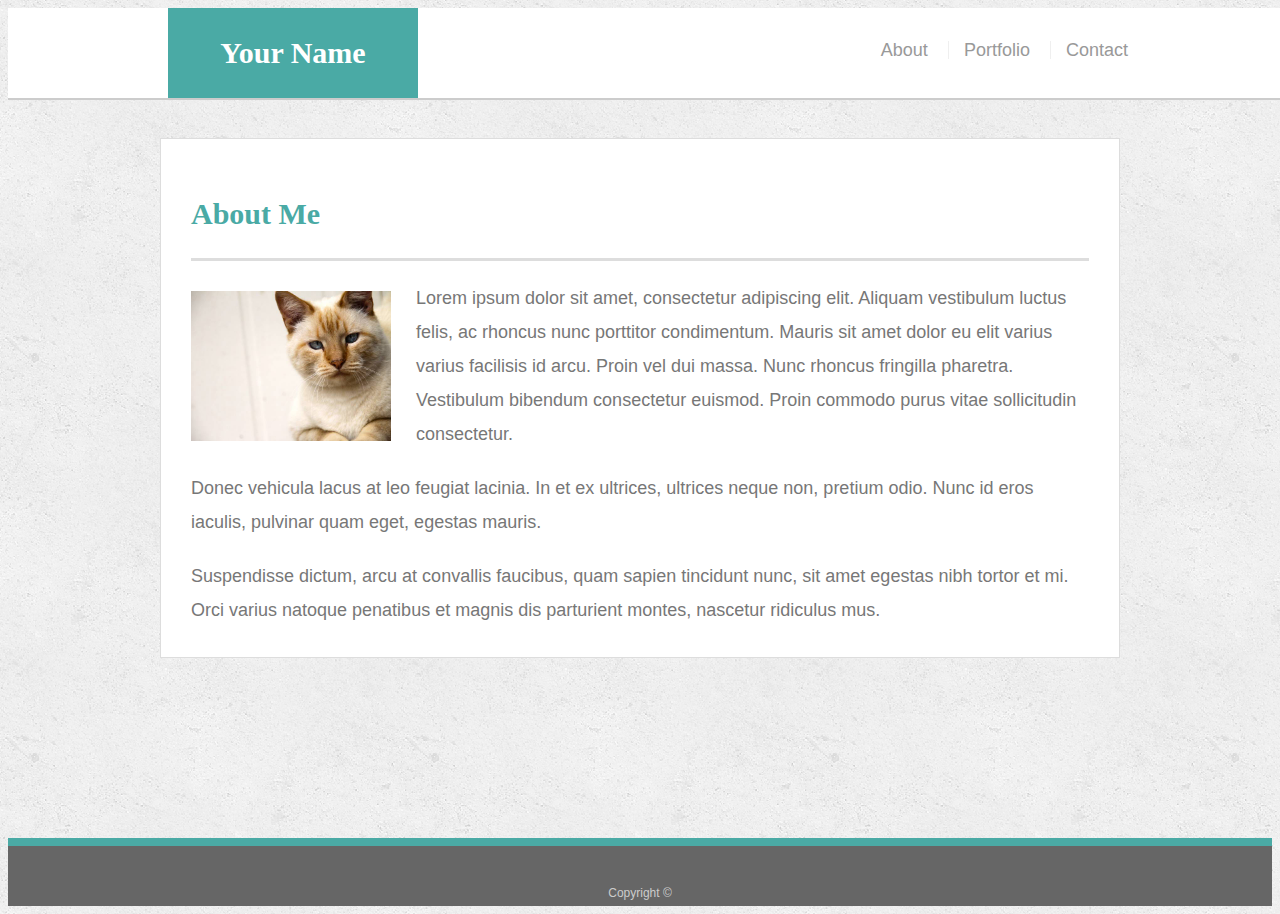
<file: index.html>
<!doctype html>
<html lang="en-us">

<head>
  <meta charset="UTF-8">
  <title>About | Your Name</title>
  <link rel="stylesheet" type="text/css" href="assets/css/style.css">
</head>

<body>

  <header id="masthead">
    <div class="container">
      <a href="index.html" id="logo">Your Name</a>
      <nav>
        <a href="index.html">About</a>
        <a href="portfolio.html">Portfolio</a>
        <a href="contact.html">Contact</a>
      </nav>
    </div>
  </header>

  <div id="main-container" class="container">
    <section class="main-section">
      <h1>About Me</h1>

      <img src="assets/images/cat.jpg" class="auth-image" alt="Your Name">

      <p>Lorem ipsum dolor sit amet, consectetur adipiscing elit. Aliquam vestibulum luctus felis, ac rhoncus nunc porttitor condimentum. Mauris sit amet dolor eu elit varius varius facilisis id arcu. Proin vel dui massa. Nunc rhoncus fringilla pharetra. Vestibulum bibendum consectetur euismod. Proin commodo purus vitae sollicitudin consectetur.</p>

      <p>Donec vehicula lacus at leo feugiat lacinia. In et ex ultrices, ultrices neque non, pretium odio. Nunc id eros iaculis, pulvinar quam eget, egestas mauris.</p>

      <p>Suspendisse dictum, arcu at convallis faucibus, quam sapien tincidunt nunc, sit amet egestas nibh tortor et mi. Orci varius natoque penatibus et magnis dis parturient montes, nascetur ridiculus mus.</p>

    </section>

  </div>

  <footer>
    <div class="container">
      Copyright &copy; 
    </div>
  </footer>
</body>

</html>
</file>
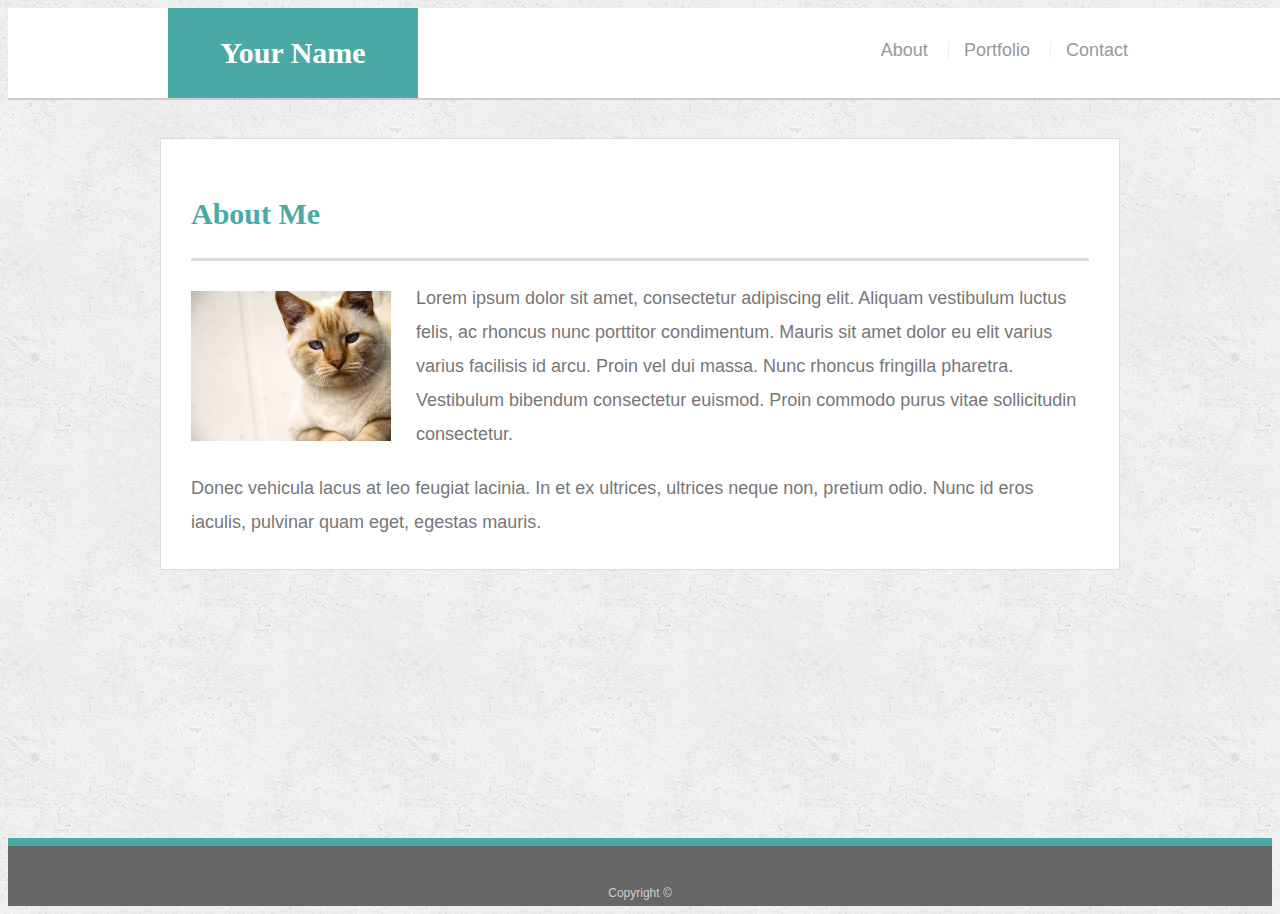
<file: Responsive-Portfolio/index.html>
<!doctype html>
<html lang="en-us">

<head>
  <meta charset="UTF-8">
  <title>About | Your Name</title>
  <link rel="stylesheet" type="text/css" href="assets/css/style.css">
  <meta name="viewport" content="width=device-width, initial-scale=1">

</head>


<body>

  <header id="masthead">
    <div class="container">
      <a href="index.html" id="logo">Your Name</a>
      <nav>
        <a href="index.html">About</a>
        <a href="portfolio.html">Portfolio</a>
        <a href="contact.html">Contact</a>
      </nav>
    </div>
  </header>

  <div id="main-container" class="container">
    <section class="main-section">
      <h1>About Me</h1>

      <img src="assets/images/cat.jpg" class="auth-image" alt="Your Name">

      <p>Lorem ipsum dolor sit amet, consectetur adipiscing elit. Aliquam vestibulum luctus felis, ac rhoncus nunc porttitor condimentum. Mauris sit amet dolor eu elit varius varius facilisis id arcu. Proin vel dui massa. Nunc rhoncus fringilla pharetra. Vestibulum bibendum consectetur euismod. Proin commodo purus vitae sollicitudin consectetur.</p>

      <p>Donec vehicula lacus at leo feugiat lacinia. In et ex ultrices, ultrices neque non, pretium odio. Nunc id eros iaculis, pulvinar quam eget, egestas mauris.</p>

    </section>

  </div>

  <footer>
    <div class="container">
      Copyright &copy; 
    </div>
  </footer>
</body>

</html>
</file>
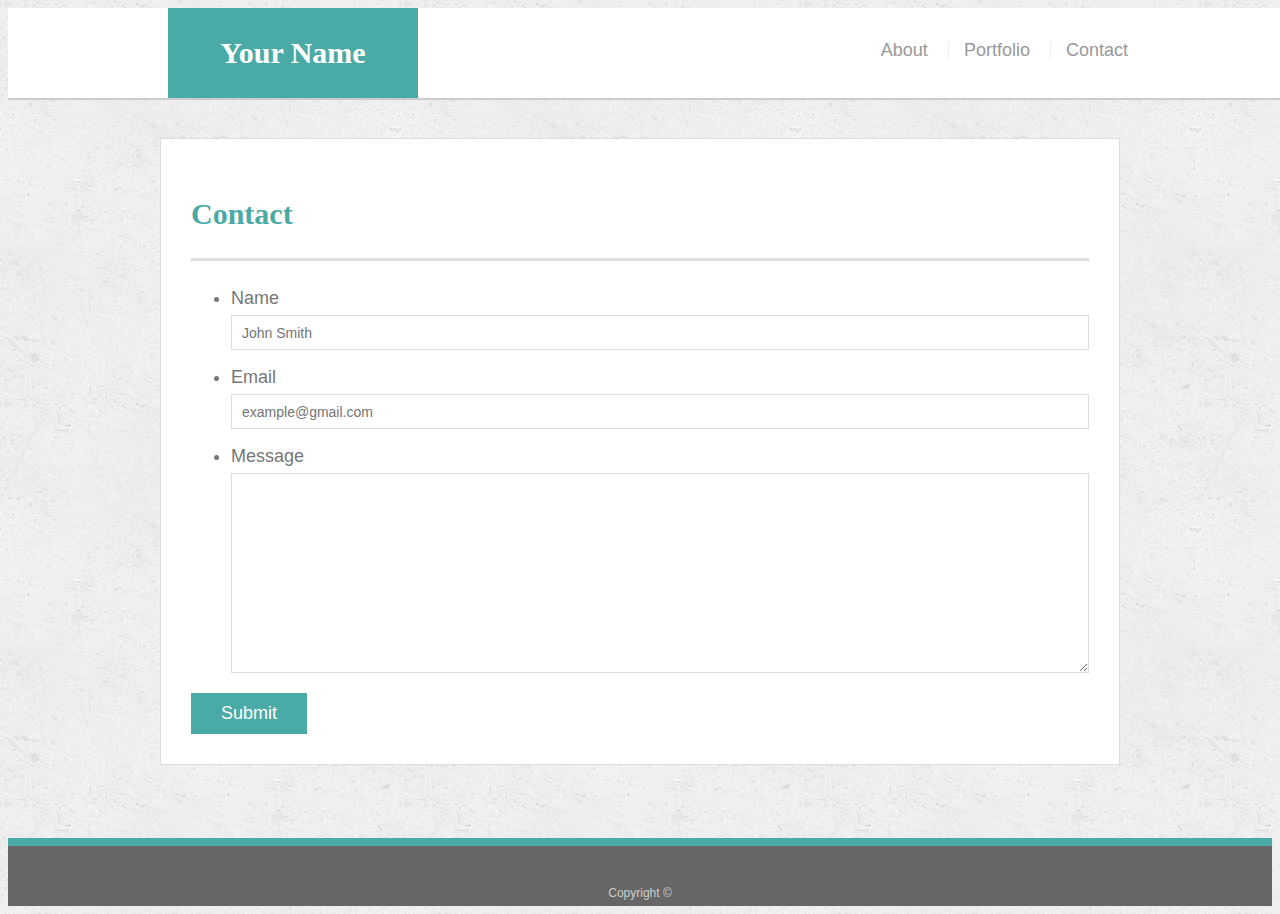
<file: contact.html>
<!doctype html>
<html lang="en-us">

<head>
  <meta charset="UTF-8">
  <title>Contact | Your Name</title>
  <link rel="stylesheet" type="text/css" href="assets/css/style.css">
</head>

<body>

  <header id="masthead">
    <div class="container">
      <a href="index.html" id="logo">Your Name</a>
      <nav>
        <a href="index.html">About</a>
        <a href="portfolio.html">Portfolio</a>
        <a href="contact.html">Contact</a>
      </nav>
    </div>
  </header>

  <div id="main-container" class="container">
    <section class="main-section">
      <h1>Contact</h1>

      <form id="contact-form">
        <ul>
          <li>
            <label for="name">Name</label>
            <input type="text" id="name" name="name" placeholder="John Smith" required="required">
          </li>
          <li>
            <label for="email">Email</label>
            <input type="email" id="email" name="email" placeholder="example@gmail.com" required="required">
          </li>
          <li>
            <label for="message">Message</label>
            <textarea id="message" name="message" required="required"></textarea>
          </li>
        </ul>
        <input type="submit">
      </form>

    </section>

  </div>

  <footer>
    <div class="container">
      Copyright &copy; 
    </div>
  </footer>
</body>

</html>
</file>
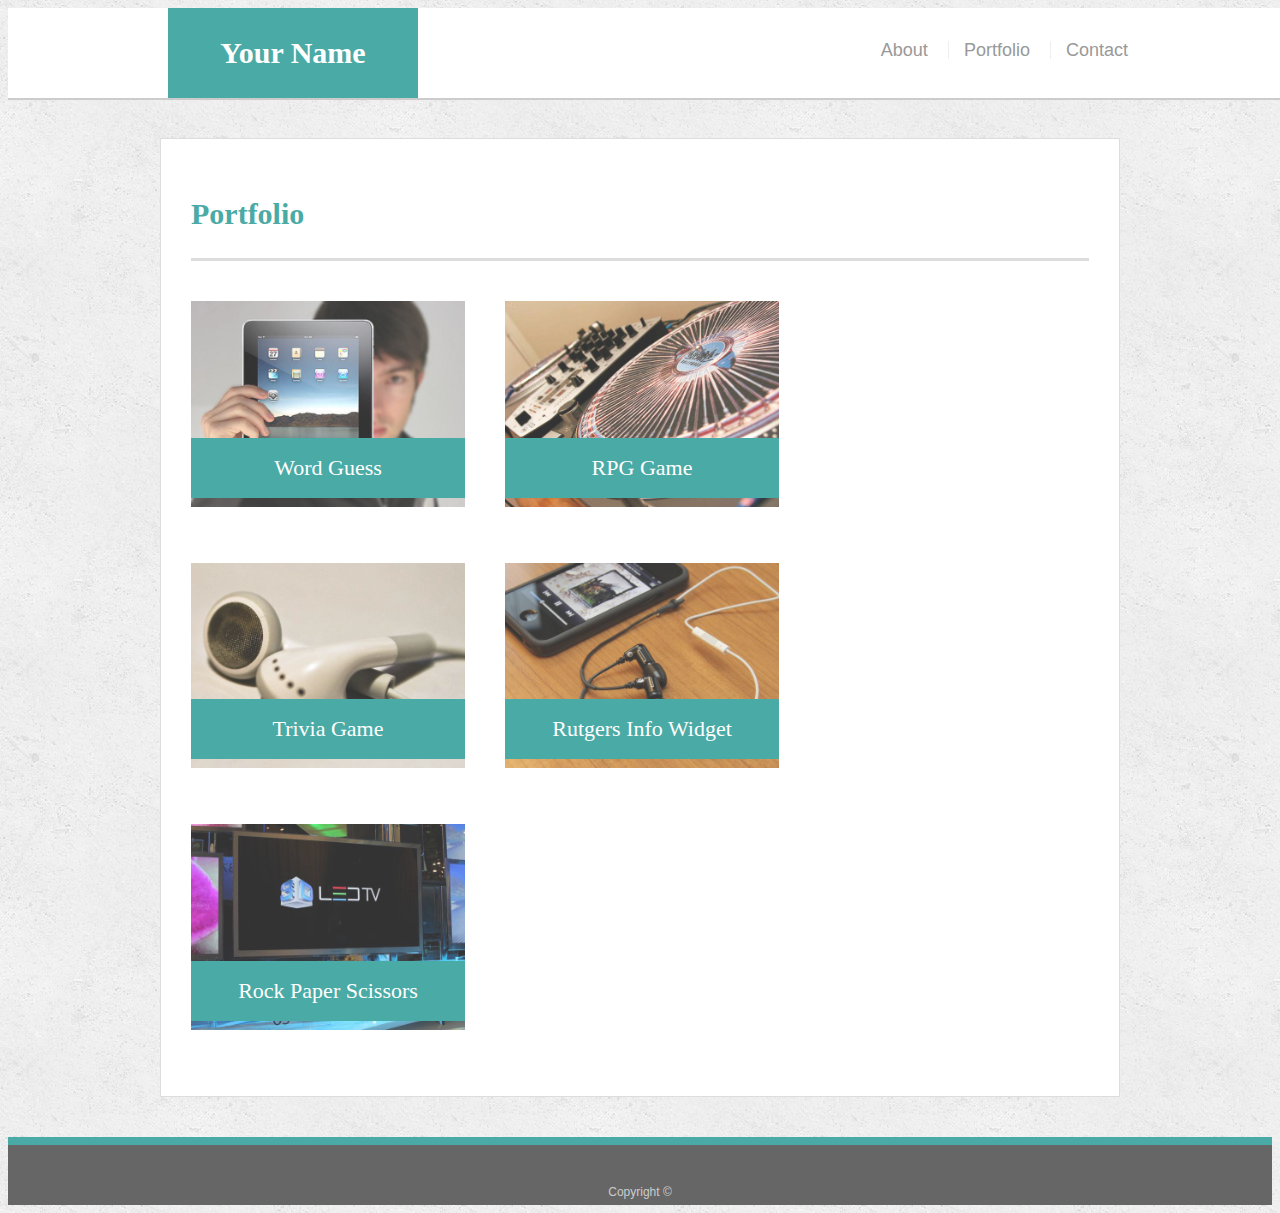
<file: portfolio.html>
<!doctype html>
<html lang="en-us">

<head>
  <meta charset="UTF-8">
  <title>Portfolio | Your Name</title>
  <link rel="stylesheet" type="text/css" href="assets/css/style.css">
</head>

<body>

  <header id="masthead">
    <div class="container">
      <a href="index.html" id="logo">Your Name</a>
      <nav>
        <a href="index.html">About</a>
        <a href="portfolio.html">Portfolio</a>
        <a href="contact.html">Contact</a>
      </nav>
    </div>
  </header>

  <div id="main-container" class="container">
    <section class="main-section">
      <h1>Portfolio</h1>

      <div class="work">
        <img src="assets/images/technics-q-c-640-480-1.jpg" alt="Word Guess">
        
        <h3>Word Guess</h3>
      </div>
      <div class="work">
        <img src="assets/images/technics-q-c-640-480-2.jpg" alt="RPG Game">

        <h3>RPG Game</h3>
      </div>
      <div class="work">
        <img src="assets/images/technics-q-c-640-480-5.jpg" alt="Trivia Game">

        <h3>Trivia Game</h3>
      </div>
      <div class="work">
        <img src="assets/images/technics-q-c-640-480-7.jpg" alt="Rutgers Info Widget">

        <h3>Rutgers Info Widget</h3>
      </div>
      <div class="work">
        <img src="assets/images/technics-q-c-640-480-9.jpg" alt="Rock Paper Scissors">

        <h3>Rock Paper Scissors</h3>
      </div>

    </section>

  </div>

  <footer>
    <div class="container">
      Copyright &copy; 
    </div>
  </footer>
</body>

</html>
</file>
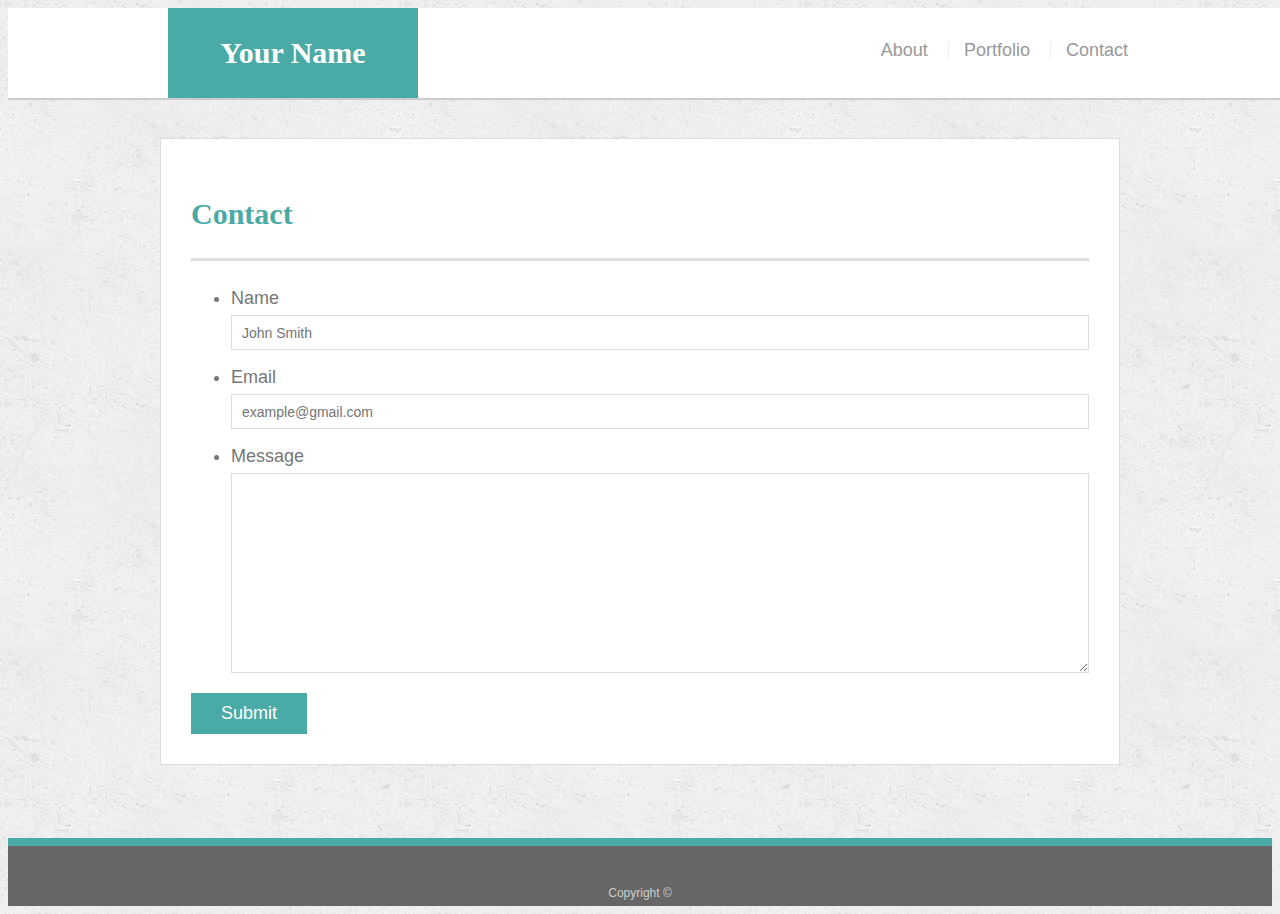
<file: Responsive-Portfolio/contact.html>
<!doctype html>
<html lang="en-us">

<head>
  <meta charset="UTF-8">
  <title>Contact | Your Name</title>
  <link rel="stylesheet" type="text/css" href="assets/css/style.css">
  <meta name="viewport" content="width=device-width, initial-scale=1">

</head>

<body>

  <header id="masthead">
    <div class="container">
      <a href="index.html" id="logo">Your Name</a>
      <nav>
        <a href="index.html">About</a>
        <a href="portfolio.html">Portfolio</a>
        <a href="contact.html">Contact</a>
      </nav>
    </div>
  </header>

  <div id="main-container" class="container">
    <section class="main-section">
      <h1>Contact</h1>

      <form id="contact-form">
        <ul>
          <li>
            <label for="name">Name</label>
            <input type="text" id="name" name="name" placeholder="John Smith" required="required">
          </li>
          <li>
            <label for="email">Email</label>
            <input type="email" id="email" name="email" placeholder="example@gmail.com" required="required">
          </li>
          <li>
            <label for="message">Message</label>
            <textarea id="message" name="message" required="required"></textarea>
          </li>
        </ul>
        <input type="submit">
      </form>

    </section>

  </div>

  <footer>
    <div class="container">
      Copyright &copy; 
    </div>
  </footer>
</body>

</html>
</file>
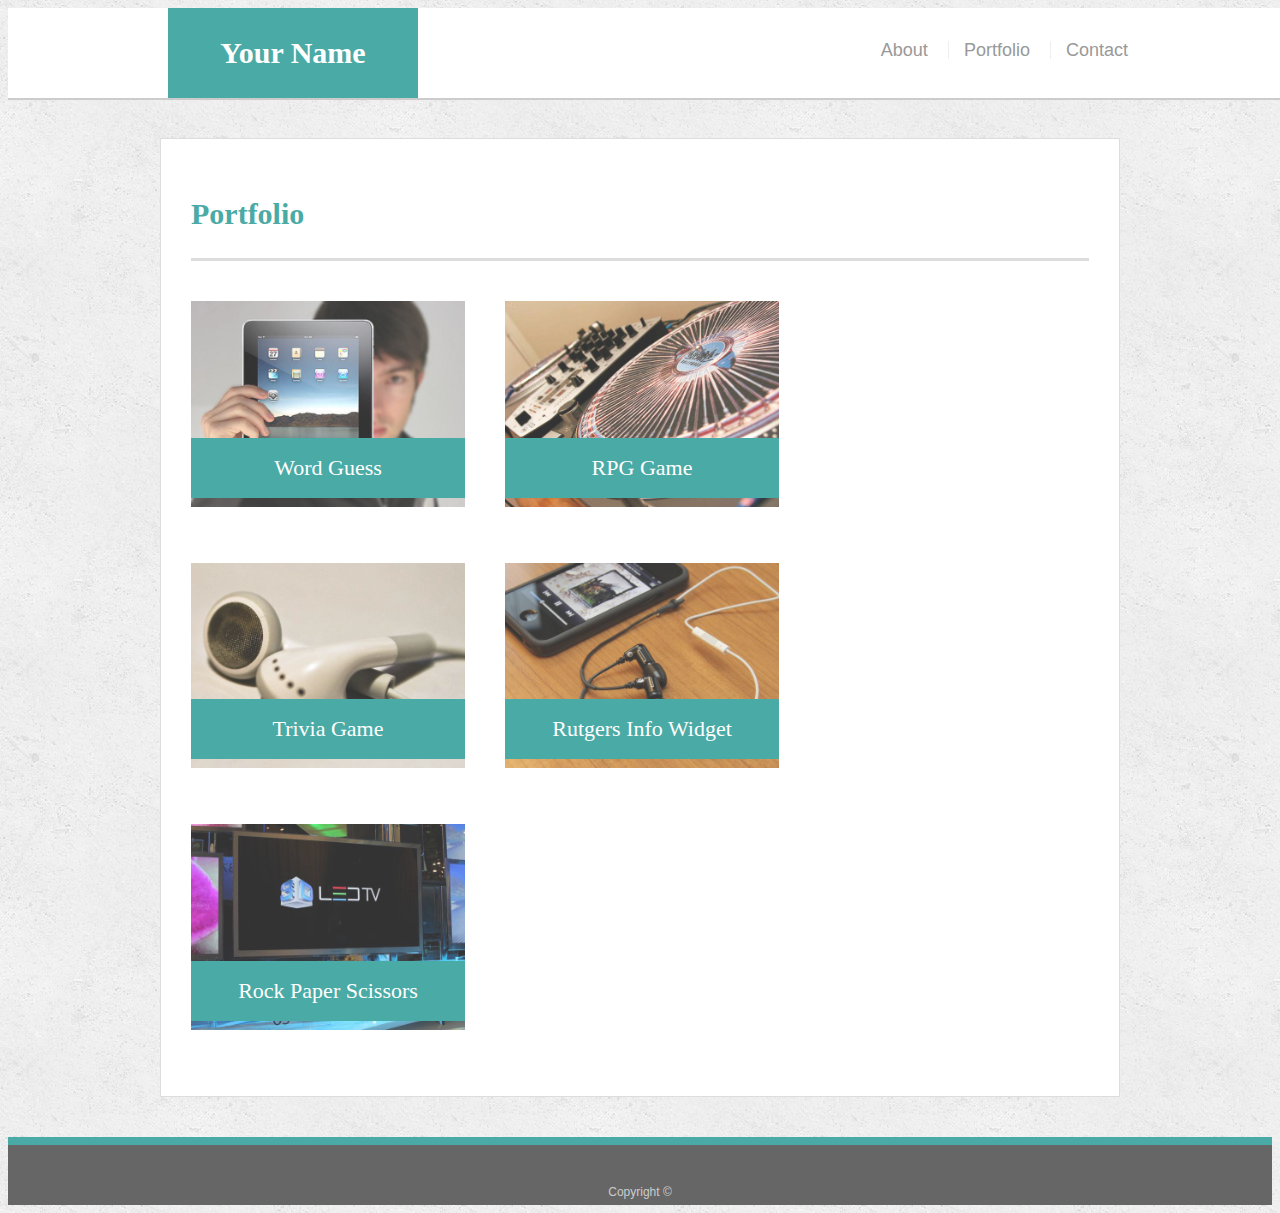
<file: Responsive-Portfolio/portfolio.html>
<!doctype html>
<html lang="en-us">

<head>
  <meta charset="UTF-8">
  <title>Portfolio | Your Name</title>
  <link rel="stylesheet" type="text/css" href="assets/css/style.css">
  <meta name="viewport" content="width=device-width, initial-scale=1">

</head>

<body>

  <header id="masthead">
    <div class="container">
      <a href="index.html" id="logo">Your Name</a>
      <nav>
        <a href="index.html">About</a>
        <a href="portfolio.html">Portfolio</a>
        <a href="contact.html">Contact</a>
      </nav>
    </div>
  </header>

  <div id="main-container" class="container">
    <section class="main-section">
      <h1>Portfolio</h1>

      <div class="work">
        <img src="assets/images/technics-q-c-640-480-1.jpg" alt="Word Guess">
        
        <h3>Word Guess</h3>
      </div>
      <div class="work">
        <img src="assets/images/technics-q-c-640-480-2.jpg" alt="RPG Game">

        <h3>RPG Game</h3>
      </div>
      <div class="work">
        <img src="assets/images/technics-q-c-640-480-5.jpg" alt="Trivia Game">

        <h3>Trivia Game</h3>
      </div>
      <div class="work">
        <img src="assets/images/technics-q-c-640-480-7.jpg" alt="Rutgers Info Widget">

        <h3>Rutgers Info Widget</h3>
      </div>
      <div class="work">
        <img src="assets/images/technics-q-c-640-480-9.jpg" alt="Rock Paper Scissors">

        <h3>Rock Paper Scissors</h3>
      </div>

    </section>

  </div>

  <footer>
    <div class="container">
      Copyright &copy; 
    </div>
  </footer>
</body>

</html>
</file>
<file: assets/css/style.css>
body {
  font-family: Arial, "Helvetica Neue", Helvetica, sans-serif;
  font-size: 18px;
  line-height: 34px;
  color: #777;
  background: url("../images/concrete_seamless.png");
}

* {
  box-sizing: border-box;
}

/* general */

.container {
  width: 100%;
  max-width: 960px;
  margin: 0 auto;
  clear: both;
}

h1,
h2,
h3,
p {
  margin-bottom: 20px;
}

p:last-child {
  margin-bottom: 0;
}

h1,
h2,
h3 {
  font-family: Georgia, Times, "Times New Roman", serif;
  font-weight: 700;
  color: #4aaaa5;
}

h1 {
  padding-bottom: 20px;
  font-size: 30px;
  line-height: 49px;
  border-bottom: 3px solid #ddd;
}

h2,
h3 {
  font-size: 22px;
}

/* header */

#masthead {
  position: fixed;
  z-index: 99;
  width: 100%;
  margin: 0 0 30px;
  overflow: auto;
  color: #fff;
  background: #fff;
  border-bottom: 2px solid #ccc;
}

#logo {
  float: left;
  width: 250px;
  height: 90px;
  font-family: Georgia, Times, "Times New Roman", serif;
  font-size: 30px;
  font-weight: 700;
  line-height: 90px;
  color: #fff;
  text-align: center;
  text-decoration: none;
  background: #4aaaa5;
}

nav {
  float: right;
  margin-top: 25px;
}

nav a {
  display: inline-block;
  padding-left: 15px;
  margin-left: 15px;
  line-height: 18px;
  color: #999;
  text-decoration: none;
  border-left: 1px solid #efefef;
}

nav a:first-child {
  border-left: 0 none;
}

/* footer */

footer {
  padding: 30px 0;
  clear: both;
  font-size: 12px;
  color: #fff;
  color: #ccc;
  text-align: center;
  background: #666;
  border-top: 8px solid #4aaaa5;
  height: 50px;
}

h3, h2 {
  padding-bottom: 20px;
  margin-bottom: 15px;
  line-height: 22px;
  border-bottom: 2px solid #eee;
}

/* main */

#main-container {
  padding-top: 130px;
  min-height: calc(100vh - 70px);
}

.main-section {
  float: left;
  width: 100%;
  max-width: 960px;
  padding: 30px;
  margin: 0 0 40px;
  background: #fff;
  border: 1px solid #ddd;
}

/* portfolio page */

.work {
  position: relative;
  float: left;
  width: 274px;
  margin: 20px 0 25px;
  overflow: auto;
}

.work:nth-child(even) {
  margin-right: 40px;
}

.work img {
  width: 100%;
  border: 0 none;
  opacity: 0.8;
}

.work h3 {
  position: absolute;
  bottom: 20px;
  width: 100%;
  padding: 15px;
  margin-bottom: 0;
  font-weight: 300;
  line-height: 30px;
  color: #fff;
  text-align: center;
  background: #4aaaa5;
  border-bottom: 0;
}

.auth-image {
  float: left;
  width: 200px;
  height: auto;
  margin-top: 10px;
  margin-right: 25px;
}

/* contact page */

#contact-form ul {
  margin-bottom: 20px;
}

#contact-form li {
  margin-bottom: 10px;
}

label,
input[type=text],
input[type=email],
textarea {
  display: block;
  width: 100%;
}

input[type=text],
input[type=email],
textarea {
  height: 35px;
  padding: 0 10px;
  font-size: 14px;
  border: 1px solid #ddd;
}

textarea {
  height: 200px;
}

input[type=submit] {
  padding: 10px 30px;
  font-size: 18px;
  color: #fff;
  cursor: pointer;
  background: #4aaaa5;
  border: 0 none;
}
</file>
<file: Responsive-Portfolio/assets/css/style.css>
body {
  font-family: Arial, "Helvetica Neue", Helvetica, sans-serif;
  font-size: 18px;
  line-height: 34px;
  color: #777;
  background: url("../images/concrete_seamless.png");
}

* {
  box-sizing: border-box;
}

/* general */

.container {
  width: 100%;
  max-width: 960px;
  margin: 0 auto;
  clear: both;
}

h1,
h2,
h3,
p {
  margin-bottom: 20px;
}

p:last-child {
  margin-bottom: 0;
}

h1,
h2,
h3 {
  font-family: Georgia, Times, "Times New Roman", serif;
  font-weight: 700;
  color: #4aaaa5;
}

h1 {
  padding-bottom: 20px;
  font-size: 30px;
  line-height: 49px;
  border-bottom: 3px solid #ddd;
}

h2,
h3 {
  font-size: 22px;
}

/* header */

#masthead {
  position: fixed;
  z-index: 99;
  width: 100%;
  margin: 0 0 30px;
  overflow: auto;
  color: #fff;
  background: #fff;
  border-bottom: 2px solid #ccc;
}

#logo {
  float: left;
  width: 250px;
  height: 90px;
  font-family: Georgia, Times, "Times New Roman", serif;
  font-size: 30px;
  font-weight: 700;
  line-height: 90px;
  color: #fff;
  text-align: center;
  text-decoration: none;
  background: #4aaaa5;
}

nav {
  float: right;
  margin-top: 25px;
}

nav a {
  display: inline-block;
  padding-left: 15px;
  margin-left: 15px;
  line-height: 18px;
  color: #999;
  text-decoration: none;
  border-left: 1px solid #efefef;
}

nav a:first-child {
  border-left: 0 none;
}

/* footer */

footer {
  padding: 30px 0;
  clear: both;
  font-size: 12px;
  color: #fff;
  color: #ccc;
  text-align: center;
  background: #666;
  border-top: 8px solid #4aaaa5;
  height: 50px;
}

h3, h2 {
  padding-bottom: 20px;
  margin-bottom: 15px;
  line-height: 22px;
  border-bottom: 2px solid #eee;
}

/* main */

#main-container {
  padding-top: 130px;
  min-height: calc(100vh - 70px);
  width: 100%;
}

.main-section {
  float: left;
  width: 100%;
  max-width: 960px;
  padding: 30px;
  margin: 0 0 40px;
  background: #fff;
  border: 1px solid #ddd;
}

/* portfolio page */

.work {
  position: relative;
  float: left;
  width: 274px;
  margin: 20px 0 25px;
  overflow: auto;
}

.work:nth-child(even) {
  margin-right: 40px;
}

.work img {
  width: 100%;
  border: 0 none;
  opacity: 0.8;
}

.work h3 {
  position: absolute;
  bottom: 20px;
  width: 100%;
  padding: 15px;
  margin-bottom: 0;
  font-weight: 300;
  line-height: 30px;
  color: #fff;
  text-align: center;
  background: #4aaaa5;
  border-bottom: 0;
}

.auth-image {
  float: left;
  width: 200px;
  height: auto;
  margin-top: 10px;
  margin-right: 25px;
}

/* contact page */

#contact-form ul {
  margin-bottom: 20px;
}

#contact-form li {
  margin-bottom: 10px;
}

label,
input[type=text],
input[type=email],
textarea {
  display: block;
  width: 100%;
}

input[type=text],
input[type=email],
textarea {
  height: 35px;
  padding: 0 10px;
  font-size: 14px;
  border: 1px solid #ddd;
}

textarea {
  height: 200px;
}

input[type=submit] {
  padding: 10px 30px;
  font-size: 18px;
  color: #fff;
  cursor: pointer;
  background: #4aaaa5;
  border: 0 none;
}


@media screen and (max-width: 980px) {
  #masthead {
    position: fixed;
    z-index: 99;
    width: 100%;
    margin-left: -8px;
    overflow: auto;
    color: #fff;
    background: #fff;
    border-bottom: 2px solid #ccc;
    margin-top: -8px;
  }
  #logo {
    float: left;
    width: 250px;
    height: 90px;
    font-family: Georgia, Times, "Times New Roman", serif;
    font-size: 30px;
    font-weight: 700;
    line-height: 90px;
    color: #fff;
    text-align: center;
    text-decoration: none;
    background: #4aaaa5;
    margin-left: 15px;
  }
  nav {
    float: right;
    margin-top: 25px;
  }
  
  nav a {
    display: inline-block;
    
    margin-left: 0px;
    margin-right: 15px;
    line-height: 18px;
    color: #999;
    text-decoration: none;
    border-left: 1px solid #efefef;
  }

  #main-container {
    width: 66%;
    margin: 15px;
  }
}


@media screen and (max-width: 768px) {
  #masthead {
    position: fixed;
    z-index: 99;
    width: 100%;
    margin-left: -8px;
    overflow: auto;
    color: #fff;
    background: #fff;
    border-bottom: 2px solid #ccc;
  }
  #logo {
    float: left;
    width: 250px;
    height: 90px;
    font-family: Georgia, Times, "Times New Roman", serif;
    font-size: 30px;
    font-weight: 700;
    line-height: 90px;
    color: #fff;
    text-align: center;
    text-decoration: none;
    background: #4aaaa5;
    margin-left: 15px;
  }
  nav {
    float: right;
    margin-top: 25px;
  }
  
  nav a {
    display: inline-block;
    
    margin-left: 0px;
    margin-right: 15px;
    line-height: 18px;
    color: #999;
    text-decoration: none;
    border-left: 1px solid #efefef;
  }

  #main-container {
    width: 100%!important;
    margin: 0;
  }
}


@media screen and (max-width: 640px) {
  #masthead{
  display: flex;
  position: static ;
  }
  
  #main-container {
    padding-top: 1em;
  }
  
    #logo {
      
      width: 100%;
      height: 90px;
      font-family: Georgia, Times, "Times New Roman", serif;
      font-size: 30px;
      font-weight: 700;
      line-height: 90px;
      color: #fff;
      text-align: center;
      text-decoration: none;
      background: #4aaaa5;
      position: relative;
    }
  
    nav {
  
      margin-top: 25px;
      float: none;
      align-items: stretch;
      margin: auto;
      width: 50%;
    }
    
    nav a {
      
      padding-left: 15px;
      margin-left: 15px;
      line-height: 18px;
      color: #999;
      text-decoration: none;
      border-left: 1px solid #efefef;
    
    }
  
    .auth-image {
  width: 100%;
  
    }
    #main-container {
      width: 100%;
      margin: 0;
    }

  }
</file>
